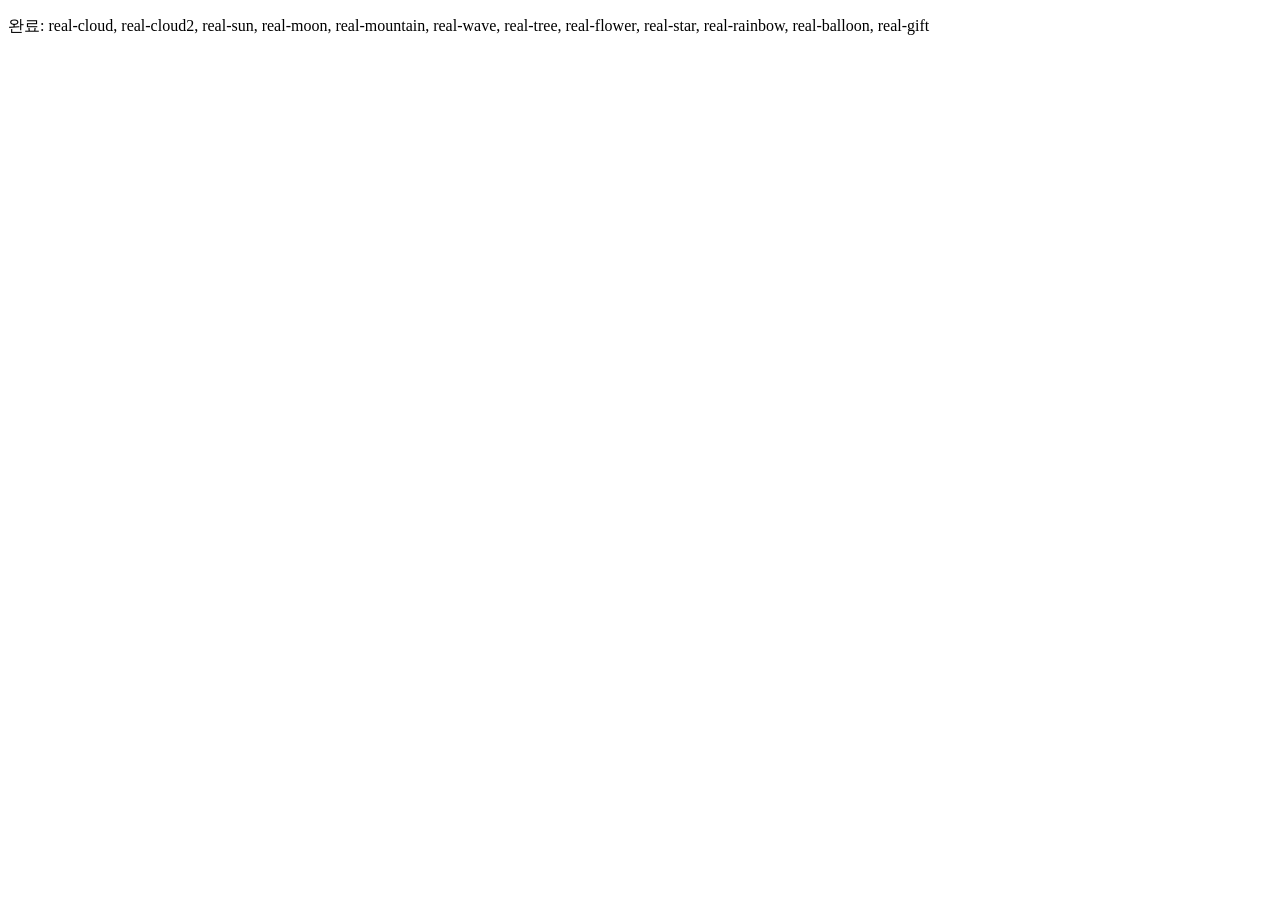
<file: tools/gen-stickers.html>
<!doctype html><meta charset="utf-8"><title>스티커 생성기</title>
<body><p>생성 중… 콘솔 확인</p><script>
/* 실사풍 스티커 PNG 생성기 — 방사형/선형 그라데이션 합성으로 사진 느낌 구현
   window.gen() 호출 → { name: dataURL } 반환 */
const S = 512;
function mk(fn, w = S, h = S) {
  const c = document.createElement('canvas');
  c.width = w; c.height = h;
  const o = c.getContext('2d');
  fn(o, w, h);
  return c.toDataURL('image/png');
}
const blob = (o, x, y, r, inner, outer, ry = r) => {
  const g = o.createRadialGradient(x, y, r * .12, x, y, r);
  g.addColorStop(0, inner); g.addColorStop(.72, outer); g.addColorStop(1, 'rgba(255,255,255,0)');
  o.fillStyle = g;
  o.beginPath(); o.ellipse(x, y, r, ry, 0, 0, 7); o.fill();
};

const G = {
  'real-cloud': (o) => {
    const puffs = [[150,310,88],[225,265,108],[305,235,118],[390,265,95],[265,322,135],[200,322,95],[340,312,100]];
    // 단색 실루엣 코어
    puffs.forEach(([x,y,r]) => {
      const g = o.createRadialGradient(x, y - r*.25, r*.1, x, y, r);
      g.addColorStop(0, '#FFFFFF'); g.addColorStop(.72, '#EDF4FD'); g.addColorStop(1, '#BFD3EE');
      o.fillStyle = g;
      o.beginPath(); o.ellipse(x, y, r, r*.8, 0, 0, 7); o.fill();
    });
    // 하단 음영
    [[190,345,75],[300,352,95],[395,332,70]]
      .forEach(([x,y,r]) => blob(o, x, y, r, 'rgba(150,175,220,.5)', 'rgba(150,175,220,0)'));
    // 상단 하이라이트
    puffs.forEach(([x,y,r]) => blob(o, x - r*.15, y - r*.35, r*.5, 'rgba(255,255,255,.95)', 'rgba(255,255,255,0)'));
  },
  'real-cloud2': (o) => {
    const puffs = [[150,290,65],[215,255,85],[290,240,95],[365,270,75],[255,315,105],[200,310,70]];
    puffs.forEach(([x,y,r]) => {
      const g = o.createRadialGradient(x, y - r*.25, r*.1, x, y, r);
      g.addColorStop(0, '#FFFFFF'); g.addColorStop(.72, '#EDF4FD'); g.addColorStop(1, '#C4D8F0');
      o.fillStyle = g;
      o.beginPath(); o.ellipse(x, y, r, r*.8, 0, 0, 7); o.fill();
    });
    blob(o, 260, 350, 95, 'rgba(155,180,225,.5)', 'rgba(155,180,225,0)');
    puffs.forEach(([x,y,r]) => blob(o, x - r*.15, y - r*.35, r*.48, 'rgba(255,255,255,.9)', 'rgba(255,255,255,0)'));
  },
  'real-sun': (o) => {
    const cx = 256, cy = 256;
    blob(o, cx, cy, 250, 'rgba(255,220,120,.85)', 'rgba(255,190,60,0)');
    blob(o, cx, cy, 160, 'rgba(255,235,170,1)', 'rgba(255,180,60,.9)');
    const g = o.createRadialGradient(cx-30, cy-30, 10, cx, cy, 110);
    g.addColorStop(0,'#FFF8DC'); g.addColorStop(.6,'#FFD166'); g.addColorStop(1,'#FF9A3C');
    o.fillStyle = g; o.beginPath(); o.arc(cx, cy, 110, 0, 7); o.fill();
    blob(o, cx-35, cy-40, 40, 'rgba(255,255,255,.75)', 'rgba(255,255,255,0)');
  },
  'real-moon': (o) => {
    const cx=256, cy=256;
    blob(o, cx, cy, 240, 'rgba(200,220,255,.4)', 'rgba(200,220,255,0)');
    const g = o.createRadialGradient(cx-60, cy-60, 20, cx, cy, 160);
    g.addColorStop(0,'#F6F0DD'); g.addColorStop(.7,'#D9CFAE'); g.addColorStop(1,'#A9A084');
    o.fillStyle = g; o.beginPath(); o.arc(cx, cy, 160, 0, 7); o.fill();
    [[210,200,34],[300,280,26],[270,160,20],[200,310,22]].forEach(([x,y,r]) => {
      const c = o.createRadialGradient(x, y, 2, x, y, r);
      c.addColorStop(0,'rgba(150,140,110,.55)'); c.addColorStop(1,'rgba(150,140,110,0)');
      o.fillStyle = c; o.beginPath(); o.arc(x, y, r, 0, 7); o.fill();
    });
    blob(o, cx-70, cy-70, 60, 'rgba(255,255,255,.5)', 'rgba(255,255,255,0)');
  },
  'real-mountain': (o) => {
    // 원근 산 2겹 + 설산
    const g1 = o.createLinearGradient(0, 160, 0, 460);
    g1.addColorStop(0,'#8FA8C8'); g1.addColorStop(1,'#5A7598');
    o.fillStyle = g1;
    o.beginPath(); o.moveTo(40, 460); o.lineTo(210, 190); o.lineTo(380, 460); o.closePath(); o.fill();
    const g2 = o.createLinearGradient(0, 140, 0, 480);
    g2.addColorStop(0,'#5E7BA0'); g2.addColorStop(1,'#33455F');
    o.fillStyle = g2;
    o.beginPath(); o.moveTo(160, 480); o.lineTo(330, 150); o.lineTo(500, 480); o.closePath(); o.fill();
    // 설산꼭
    o.fillStyle = 'rgba(240,246,255,.95)';
    o.beginPath(); o.moveTo(330,150); o.lineTo(295,215); o.lineTo(315,240); o.lineTo(340,215); o.lineTo(365,240); o.lineTo(382,215); o.closePath(); o.fill();
    blob(o, 330, 160, 90, 'rgba(200,220,255,.4)', 'rgba(200,220,255,0)');
  },
  'real-wave': (o) => {
    const g = o.createLinearGradient(0, 180, 0, 480);
    g.addColorStop(0,'#7CC4F0'); g.addColorStop(1,'#1E6FB4');
    o.fillStyle = g;
    o.beginPath();
    o.moveTo(40, 460);
    o.bezierCurveTo(60, 240, 220, 160, 330, 220);
    o.bezierCurveTo(430, 270, 470, 360, 470, 460);
    o.closePath(); o.fill();
    // 파도 거품
    [[310,215,60],[380,255,45],[255,195,40],[420,300,38]]
      .forEach(([x,y,r]) => blob(o, x, y, r, 'rgba(255,255,255,.95)', 'rgba(255,255,255,0)'));
    [[150,300,50],[90,380,60],[200,250,36]]
      .forEach(([x,y,r]) => blob(o, x, y, r, 'rgba(160,215,245,.6)', 'rgba(160,215,245,0)'));
  },
  'real-tree': (o) => {
    const trunk = o.createLinearGradient(230, 300, 285, 470);
    trunk.addColorStop(0,'#8B6B4F'); trunk.addColorStop(1,'#5A4128');
    o.fillStyle = trunk;
    o.beginPath(); o.moveTo(238, 470); o.quadraticCurveTo(245, 360, 252, 300);
    o.lineTo(272, 300); o.quadraticCurveTo(278, 360, 282, 470); o.closePath(); o.fill();
    [[200,220,75],[256,190,90],[320,220,80],[230,280,70],[290,280,65]]
      .forEach(([x,y,r]) => blob(o, x, y, r, 'rgba(120,190,110,.95)', 'rgba(70,140,80,.7)'));
    [[220,180,40],[290,170,35]]
      .forEach(([x,y,r]) => blob(o, x, y, r, 'rgba(190,230,160,.7)', 'rgba(190,230,160,0)'));
  },
  'real-flower': (o) => {
    const cx=256, cy=250;
    for (let i = 0; i < 6; i++) {
      const a = i * Math.PI / 3;
      blob(o, cx + Math.cos(a)*85, cy + Math.sin(a)*85, 78, 'rgba(255,170,200,.95)', 'rgba(235,110,160,.55)', 60);
    }
    const g = o.createRadialGradient(cx-10, cy-10, 4, cx, cy, 55);
    g.addColorStop(0,'#FFE9A8'); g.addColorStop(1,'#F5B840');
    o.fillStyle = g; o.beginPath(); o.arc(cx, cy, 52, 0, 7); o.fill();
    for (let i=0;i<8;i++){const a=i*Math.PI/4; blob(o, cx+Math.cos(a)*30, cy+Math.sin(a)*30, 8, 'rgba(180,120,40,.6)','rgba(180,120,40,0)');}
  },
  'real-star': (o) => {
    const cx=256, cy=256;
    blob(o, cx, cy, 230, 'rgba(255,215,120,.7)', 'rgba(255,215,120,0)');
    const star = (r1, r2, n) => { o.beginPath(); for (let i=0;i<n*2;i++){ const r=i%2?r2:r1, a=i*Math.PI/n-Math.PI/2; o[i?'lineTo':'moveTo'](cx+Math.cos(a)*r, cy+Math.sin(a)*r); } o.closePath(); };
    const g = o.createLinearGradient(cx, cy-160, cx, cy+160);
    g.addColorStop(0,'#FFF3C4'); g.addColorStop(1,'#F0A830');
    o.fillStyle = g; star(160, 70, 5); o.fill();
    blob(o, cx-45, cy-55, 55, 'rgba(255,255,255,.8)', 'rgba(255,255,255,0)');
  },
  'real-rainbow': (o) => {
    const cols = ['#FF6B5E','#FFA940','#FFE36E','#5CE0B3','#5CA8FF','#9B7CFF'];
    cols.forEach((c, i) => {
      o.strokeStyle = c; o.lineWidth = 34;
      o.beginPath(); o.arc(256, 420, 190 - i * 36, Math.PI, Math.PI * 2); o.stroke();
    });
    blob(o, 90, 420, 90, 'rgba(255,255,255,.85)', 'rgba(230,240,252,0)');
    blob(o, 425, 420, 90, 'rgba(255,255,255,.85)', 'rgba(230,240,252,0)');
  },
  'real-balloon': (o) => {
    const cx=256, cy=210;
    const g = o.createRadialGradient(cx-55, cy-60, 20, cx, cy, 175);
    g.addColorStop(0,'#FFAFB8'); g.addColorStop(.5,'#F06070'); g.addColorStop(1,'#C23548');
    o.fillStyle = g;
    o.beginPath(); o.ellipse(cx, cy, 150, 175, 0, 0, 7); o.fill();
    blob(o, cx-55, cy-75, 55, 'rgba(255,255,255,.55)', 'rgba(255,255,255,0)');
    o.fillStyle = '#C23548';
    o.beginPath(); o.moveTo(cx-12, cy+172); o.lineTo(cx+12, cy+172); o.lineTo(cx, cy+200); o.closePath(); o.fill();
    o.strokeStyle = 'rgba(90,60,70,.8)'; o.lineWidth = 4;
    o.beginPath(); o.moveTo(cx, cy+200); o.bezierCurveTo(cx+25, cy+280, cx-25, cy+340, cx+10, cy+440); o.stroke();
  },
  'real-gift': (o) => {
    const g = o.createLinearGradient(0,180,0,460);
    g.addColorStop(0,'#8B7CFF'); g.addColorStop(1,'#5B4BC0');
    o.fillStyle = g;
    o.beginPath(); o.roundRect(106, 190, 300, 270, 18); o.fill();
    const gl = o.createLinearGradient(0,150,0,220);
    gl.addColorStop(0,'#A99CFF'); gl.addColorStop(1,'#7B68E8');
    o.fillStyle = gl;
    o.beginPath(); o.roundRect(86, 150, 340, 70, 14); o.fill();
    o.fillStyle = '#FFD166';
    o.fillRect(238, 150, 36, 310);
    // 리본
    [['left'],['right']].forEach(([d], i) => {
      const s = i ? 1 : -1;
      o.beginPath();
      o.ellipse(256 + s*55, 125, 55, 32, s*.5, 0, 7);
      o.fillStyle = '#FFD166'; o.fill();
      o.strokeStyle = '#E0AA30'; o.lineWidth = 5; o.stroke();
    });
    blob(o, 150, 220, 60, 'rgba(255,255,255,.3)', 'rgba(255,255,255,0)');
  },
};
window.gen = () => Object.fromEntries(Object.entries(G).map(([k, fn]) => [k, mk(fn)]));
gen();
document.querySelector('p').textContent = '완료: ' + Object.keys(G).join(', ');
</script>
</file>
